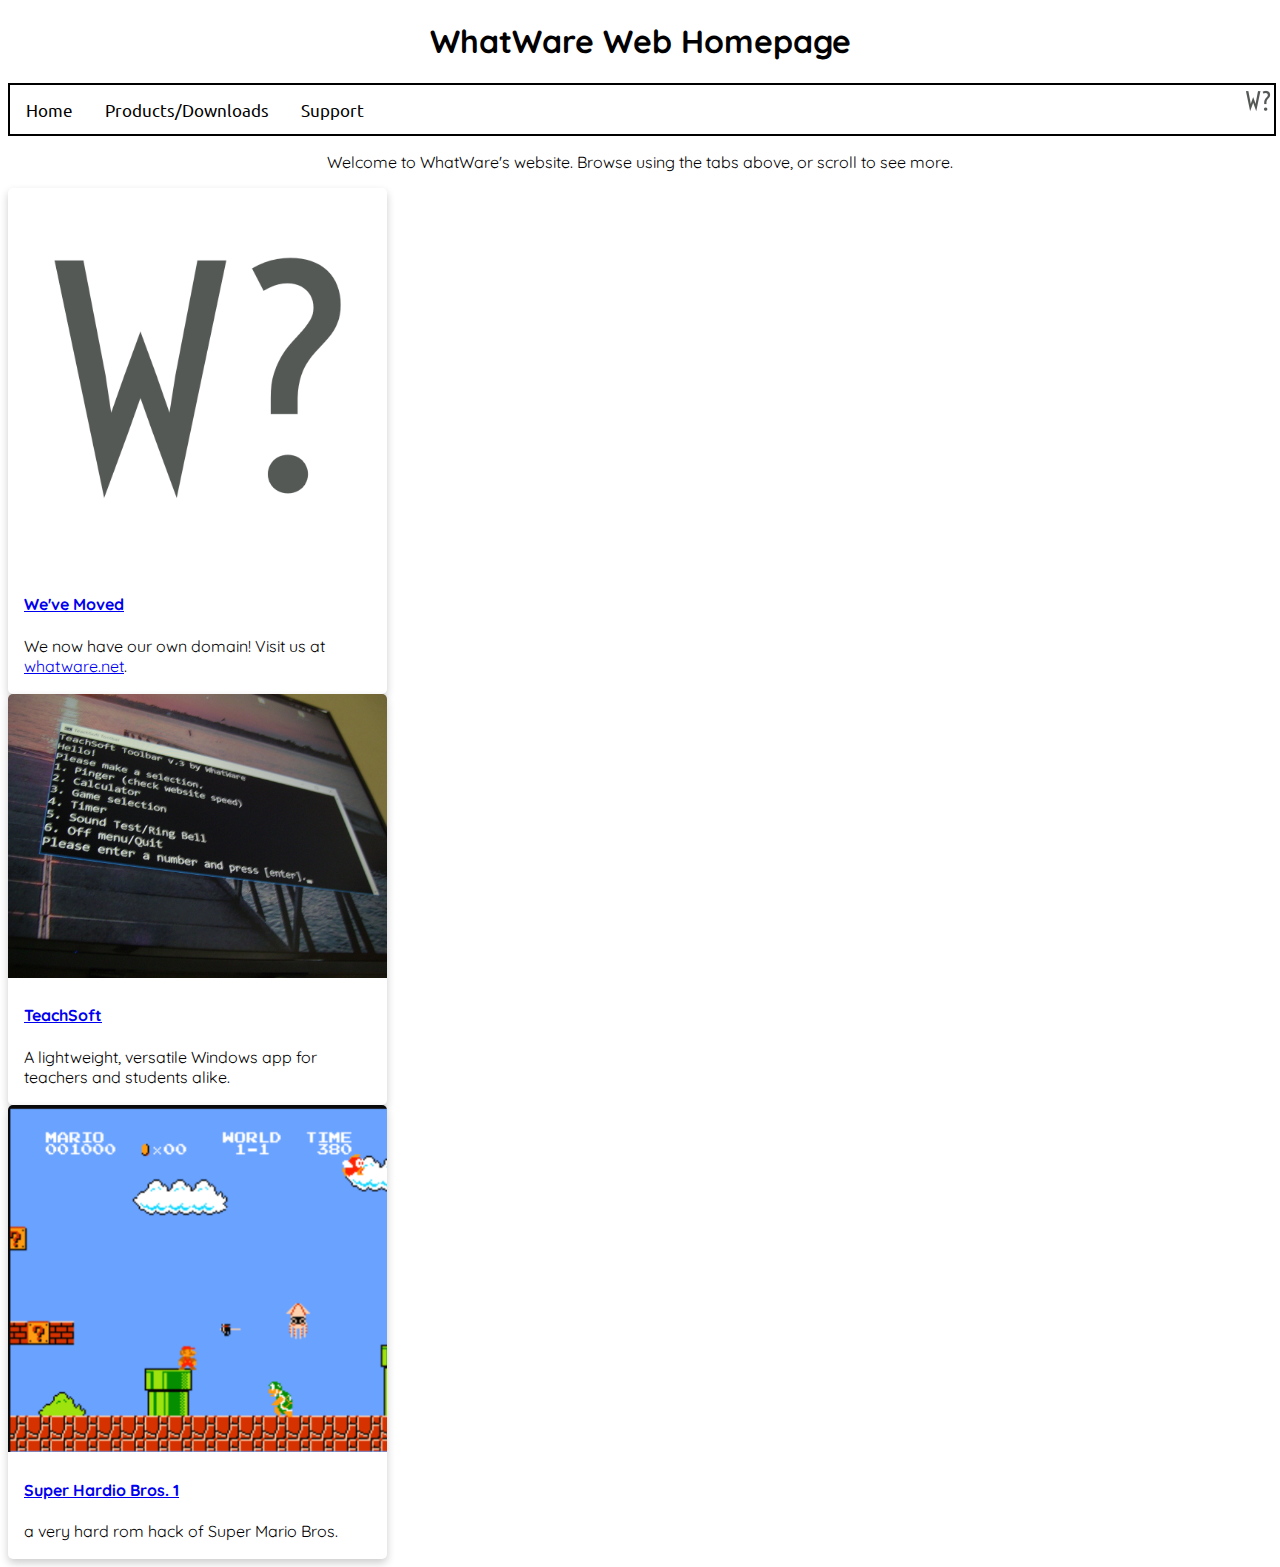
<file: index.html>
<!DOCTYPE html>
<html>
<head>
<meta name="google-site-verification" content="S__f30uiUQmR5hya92i3Cjm_c1SppEiCn8zmcoQtWkA" />
<link rel="apple-touch-icon" sizes="180x180" href="/apple-touch-icon.png">
<link rel="icon" type="image/png" sizes="32x32" href="/favicon-32x32.png">
<link rel="icon" type="image/png" sizes="16x16" href="/favicon-16x16.png">
<link rel="manifest" href="/site.webmanifest">

<title>WhatWare</title>
<meta name="viewport" content="width=device-width, initial-scale=1">

<link rel="stylesheet"
          href="https://fonts.googleapis.com/css?family=Quicksand">
          
          <link rel="stylesheet"
          href="https://fonts.googleapis.com/css?family=Ubuntu">


<link rel="stylesheet" type="text/css" href="default.css">
<style>
.card {
  box-shadow: 0 4px 8px 0 rgba(0,0,0,0.2);
  transition: 0.3s;
  width: 30%;
  border-radius: 5px;
}

.card:hover {
  box-shadow: 0 8px 16px 0 rgba(0,0,0,0.2);
}

img {
  border-radius: 5px 5px 0 0;
}

.container {
  padding: 2px 16px;
}
</style>

</head>
<body>

<h1>WhatWare Web Homepage</h1>

<div class="tab">
  <button class="tablinks" onclick="location.href='/';">Home</button>
  <button class="tablinks" onclick="location.href='/products';">Products/Downloads</button>
  <button class="tablinks" onclick="location.href='/support';">Support</button>
  <img src="/favicon-32x32.png" style="float:right">
</div>

<p id="intro">Welcome to WhatWare's website. Browse using the tabs above, or scroll to see more.</p>
          <span>
<div class="card">
<a href="https://whatware.net">
  <img src="/android-chrome-512x512.png" alt="WhatWare Image" style="width:100%">
</a>
  <div class="container">
    <h4><b><a href="https://whatware.net">We've Moved</a></b></h4> 
    <p>We now have our own domain! Visit us at <a href="https://whatware.net">whatware.net</a>.</p>
  </div>
</div>
          </span>
          <span>
<div class="card">
<a href="/products/teachsoft.html">
  <img src="ts-ex.jpg" alt="TeachSoft Image" style="width:100%">
</a>
  <div class="container">
    <h4><b><a href="/products/teachsoft.html">TeachSoft</a></b></h4> 
    <p>A lightweight, versatile Windows app for teachers and students alike.</p>
  </div>
</div>
          </span>
          <span>
<div class="card">
<a href="/products/romhacks/hardio1.html">
  <img src="hardio.png" alt="TeachSoft Image" style="width:100%">
</a>
  <div class="container">
    <h4><b><a href="/products/romhacks/hardio1.html">Super Hardio Bros. 1</a></b></h4> 
    <p>a very hard rom hack of Super Mario Bros.</p>
  </div>
</div>
</span>
</body>
</html>
</file>
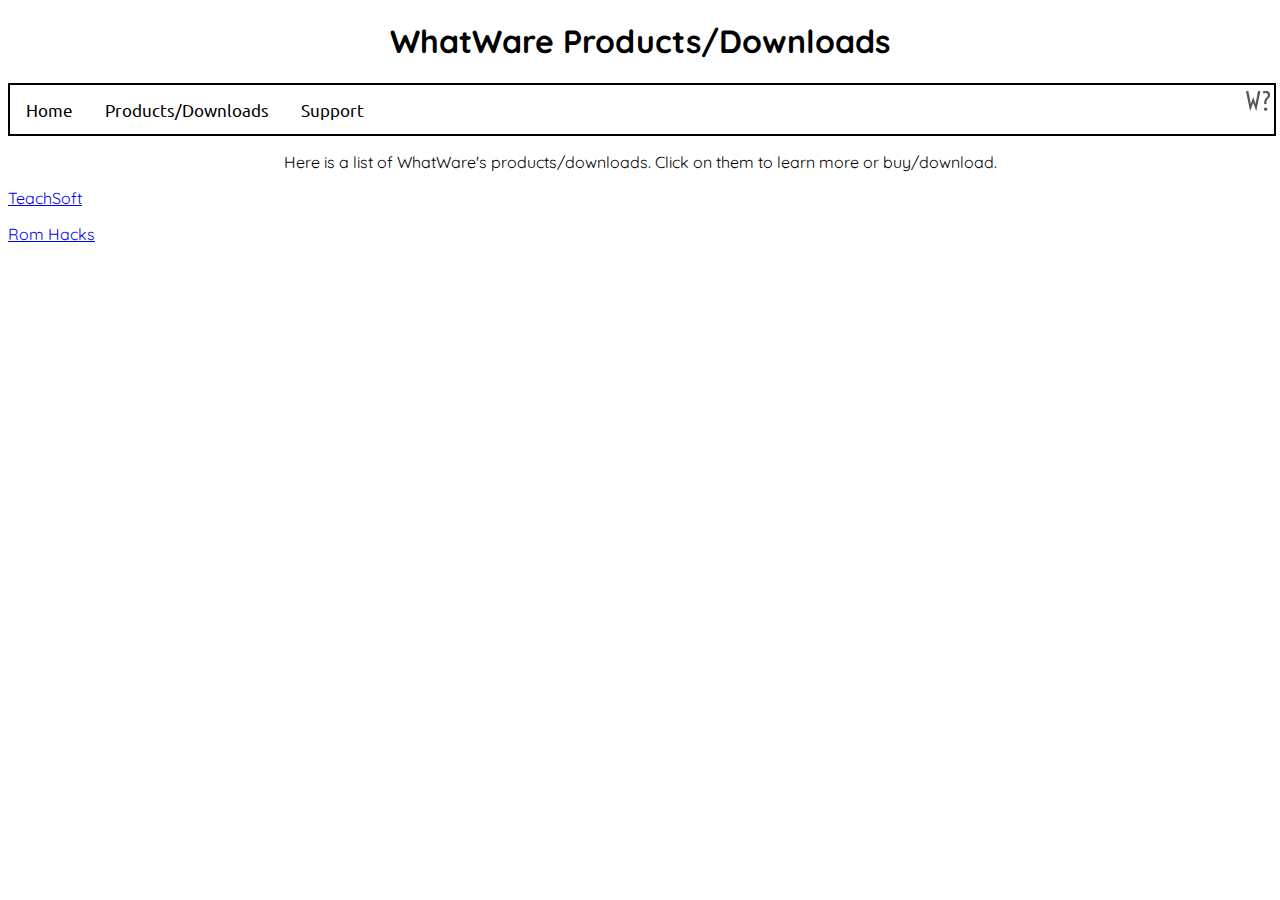
<file: products/index.html>
<!DOCTYPE html>
<html>
<head>

<link rel="apple-touch-icon" sizes="180x180" href="/apple-touch-icon.png">
<link rel="icon" type="image/png" sizes="32x32" href="/favicon-32x32.png">
<link rel="icon" type="image/png" sizes="16x16" href="/favicon-16x16.png">
<link rel="manifest" href="/site.webmanifest">

  <title>WhatWare Products/Downloads</title>
<meta name="viewport" content="width=device-width, initial-scale=1">

<link rel="stylesheet"
          href="https://fonts.googleapis.com/css?family=Quicksand">
          
          <link rel="stylesheet"
          href="https://fonts.googleapis.com/css?family=Ubuntu">

<link rel="stylesheet" type="text/css" href="/default.css">
</head>
<body>

<h1>WhatWare Products/Downloads</h1>

<div class="tab">
  <button class="tablinks" onclick="location.href='/';">Home</button>
  <button class="tablinks" onclick="location.href='/products';">Products/Downloads</button>
  <button class="tablinks" onclick="location.href='/support';">Support</button>
    <img src="/favicon-32x32.png" style="float:right">
</div>

<p id="intro">Here is a list of WhatWare's products/downloads. Click on them to learn more or buy/download.</p>
  <p><a href="/products/teachsoft.html">TeachSoft</a></p>
  <p><a href="/products/romhacks/">Rom Hacks</a></p>

   
</body>
</html>
</file>
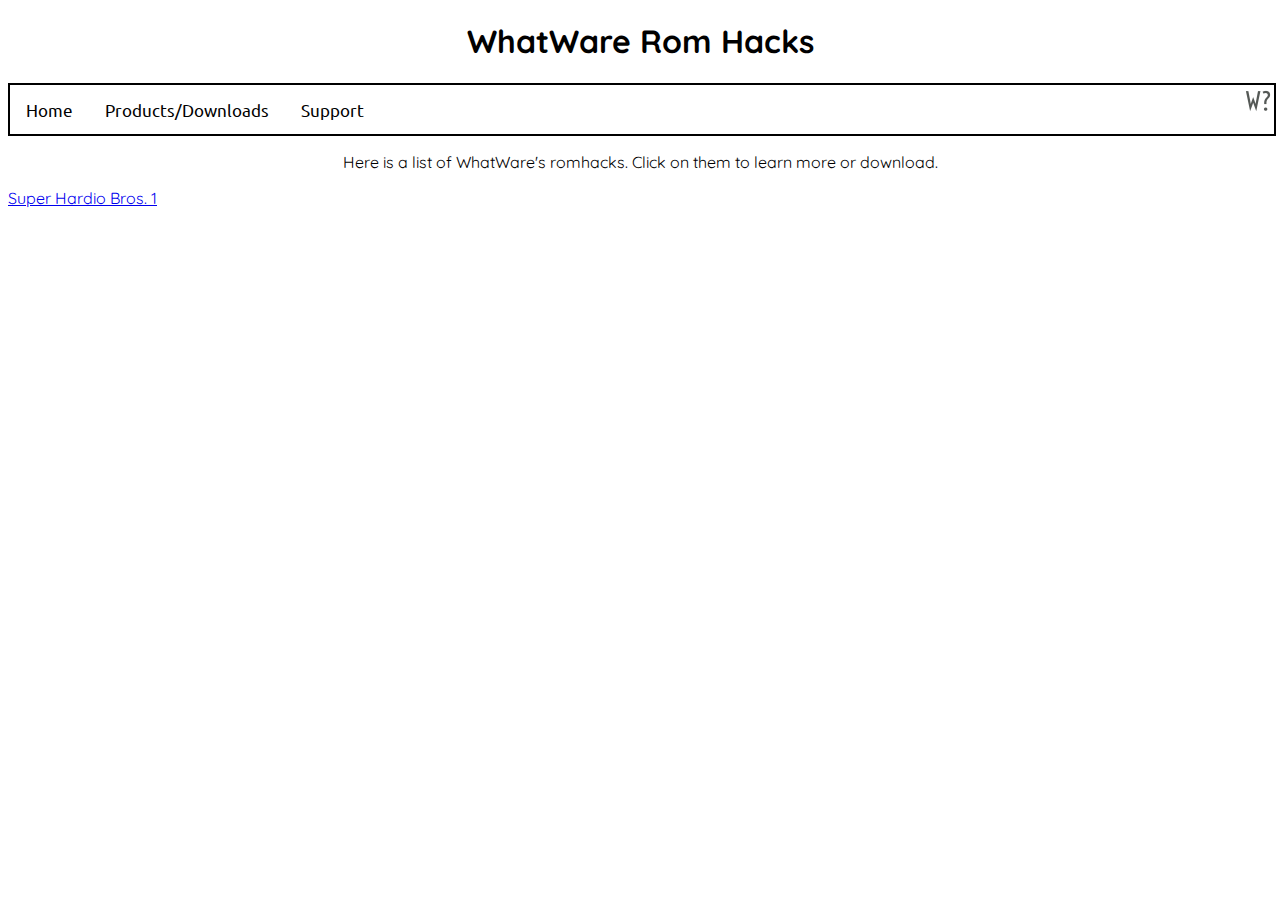
<file: romhacks/index.html>
<!DOCTYPE html>
<html>
<head>

<link rel="apple-touch-icon" sizes="180x180" href="/apple-touch-icon.png">
<link rel="icon" type="image/png" sizes="32x32" href="/favicon-32x32.png">
<link rel="icon" type="image/png" sizes="16x16" href="/favicon-16x16.png">
<link rel="manifest" href="/site.webmanifest">

  <title>WhatWare Rom Hacks</title>
<meta name="viewport" content="width=device-width, initial-scale=1">

<link rel="stylesheet"
          href="https://fonts.googleapis.com/css?family=Quicksand">
          
          <link rel="stylesheet"
          href="https://fonts.googleapis.com/css?family=Ubuntu">

<link rel="stylesheet" type="text/css" href="/default.css">
</head>
<body>

<h1>WhatWare Rom Hacks</h1>

<div class="tab">
  <button class="tablinks" onclick="location.href='/';">Home</button>
  <button class="tablinks" onclick="location.href='/products';">Products/Downloads</button>
  <button class="tablinks" onclick="location.href='/support';">Support</button>
    <img src="/favicon-32x32.png" style="float:right">
</div>

<p id="intro">Here is a list of WhatWare's romhacks. Click on them to learn more or download.</p>
<a href="/products/romhacks/hardio1.html">Super Hardio Bros. 1</a>
</body>
</html>
</file>
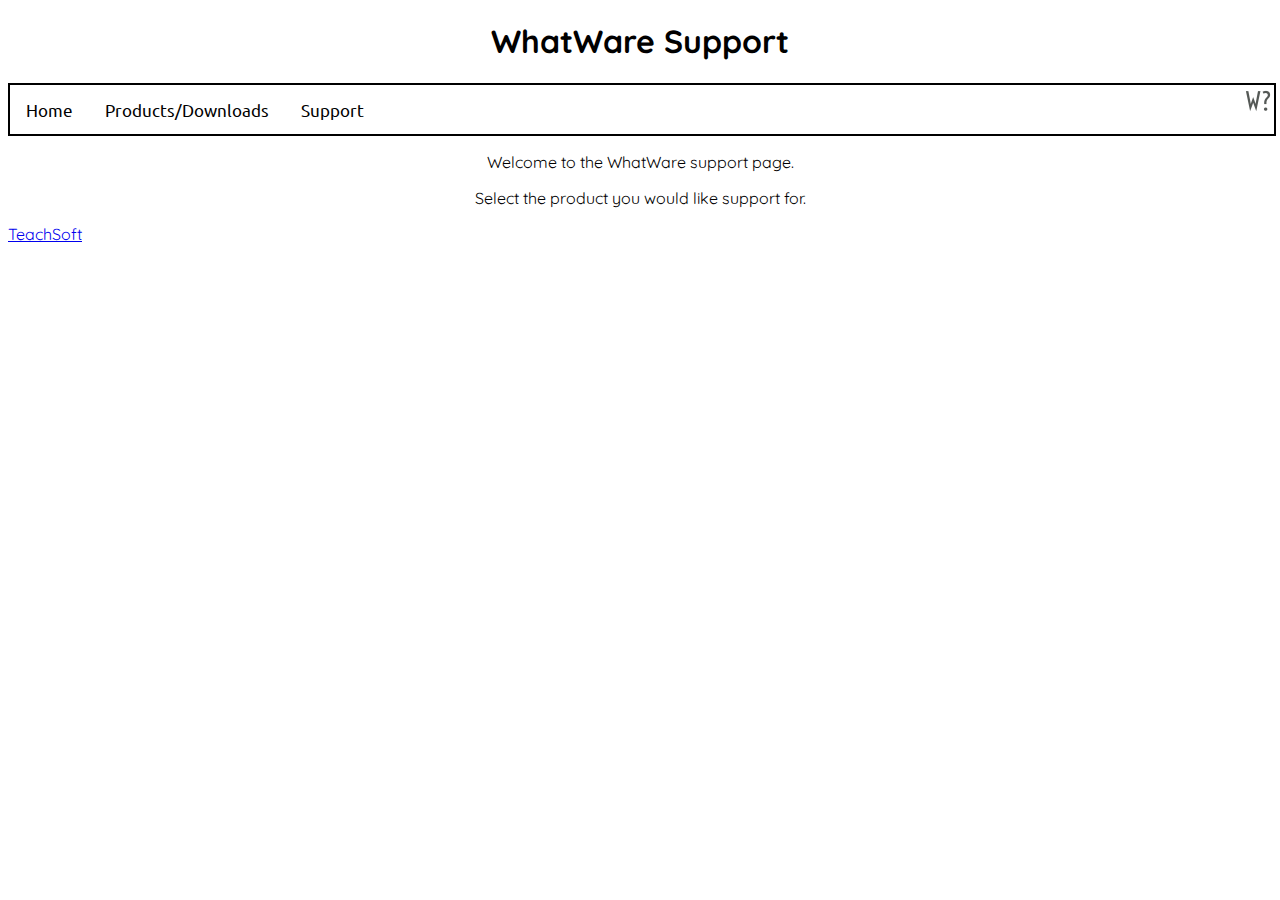
<file: support/index.html>
<!DOCTYPE html>
<html>
<head>

<link rel="apple-touch-icon" sizes="180x180" href="/apple-touch-icon.png">
<link rel="icon" type="image/png" sizes="32x32" href="/favicon-32x32.png">
<link rel="icon" type="image/png" sizes="16x16" href="/favicon-16x16.png">
<link rel="manifest" href="/site.webmanifest">

  <title>WhatWare Support</title>
<meta name="viewport" content="width=device-width, initial-scale=1">

<link rel="stylesheet"
          href="https://fonts.googleapis.com/css?family=Quicksand">
          
          <link rel="stylesheet"
          href="https://fonts.googleapis.com/css?family=Ubuntu">

<link rel="stylesheet" type="text/css" href="/default.css">
</head>
<body>

<center><h1>WhatWare Support</h1></center>

<div class="tab">
  <button class="tablinks" onclick="location.href='/';">Home</button>
  <button class="tablinks" onclick="location.href='/products';">Products/Downloads</button>
  <button class="tablinks" onclick="location.href='/support';">Support</button>
    <img src="/favicon-32x32.png" style="float:right">
</div>

<p id="intro">Welcome to the WhatWare support page.</p>
<p id="intro">Select the product you would like support for.</p>

<a href="/support/teachsoft.html">TeachSoft</a>

</body>
</html>
</file>
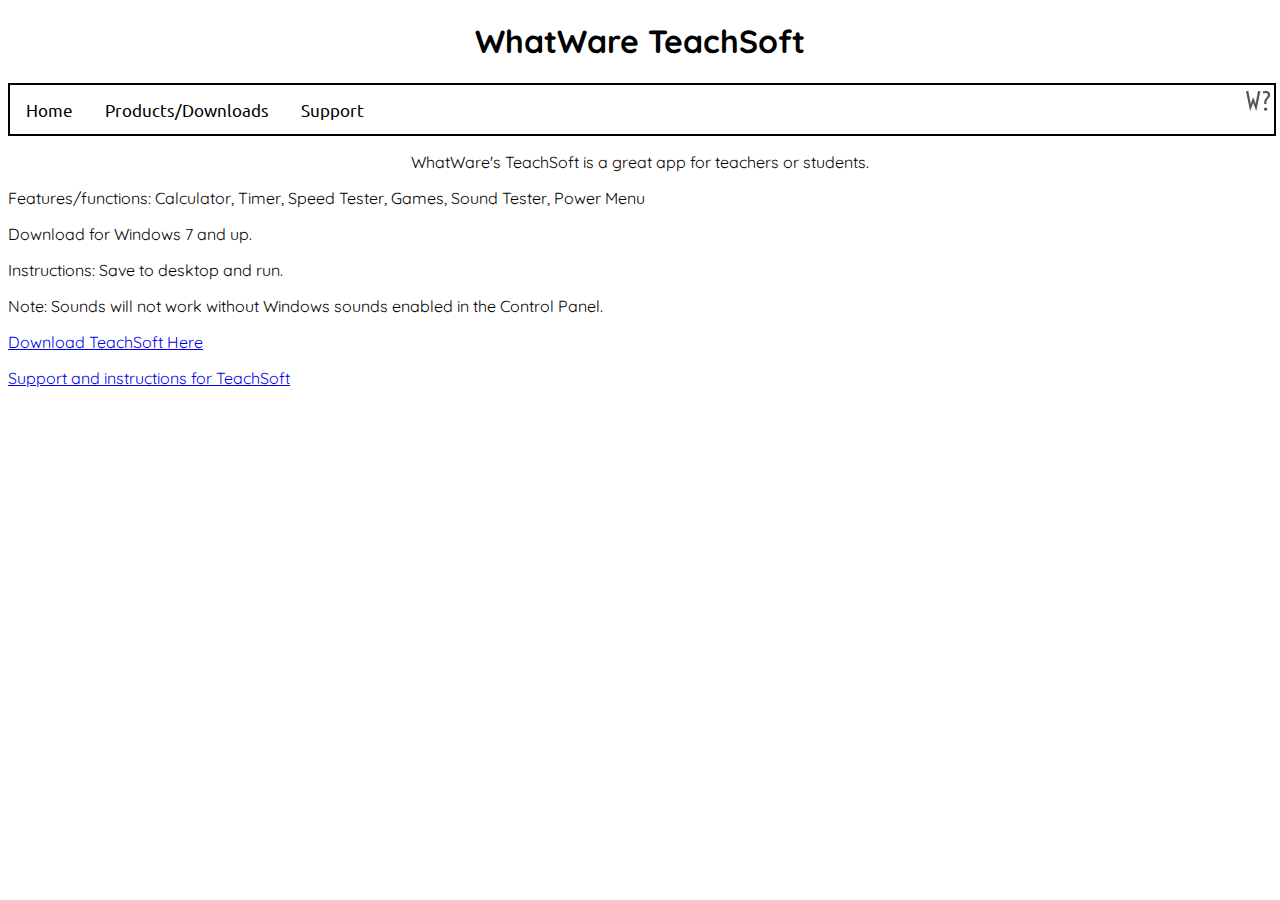
<file: products/teachsoft.html>
<!DOCTYPE html>
<html>
<head>

<link rel="apple-touch-icon" sizes="180x180" href="/apple-touch-icon.png">
<link rel="icon" type="image/png" sizes="32x32" href="/favicon-32x32.png">
<link rel="icon" type="image/png" sizes="16x16" href="/favicon-16x16.png">
<link rel="manifest" href="/site.webmanifest">

  <title>TeachSoft Download</title>
<meta name="viewport" content="width=device-width, initial-scale=1">

<link rel="stylesheet"
          href="https://fonts.googleapis.com/css?family=Quicksand">
          
          <link rel="stylesheet"
          href="https://fonts.googleapis.com/css?family=Ubuntu">

<link rel="stylesheet" type="text/css" href="/default.css">
</head>
<body>

<center><h1>WhatWare TeachSoft</h1></center>

<div class="tab">
  <button class="tablinks" onclick="location.href='/';">Home</button>
  <button class="tablinks" onclick="location.href='/products';">Products/Downloads</button>
  <button class="tablinks" onclick="location.href='/support';">Support</button>
    <img src="/favicon-32x32.png" style="float:right">
</div>

<p id="intro">WhatWare's TeachSoft is a great app for teachers or students.</p>
<p>Features/functions: Calculator, Timer, Speed Tester, Games, Sound Tester, Power Menu</p>
<p>Download for Windows 7 and up.</p>
<p>Instructions: Save to desktop and run.</p>
<p>Note: Sounds will not work without Windows sounds enabled in the Control Panel.</p>
<a href="/products/download/TeachSoft.bat">Download TeachSoft Here</a><p></p>
<a href="/support/teachsoft.html">Support and instructions for TeachSoft</a>
   
</body>
</html>
</file>
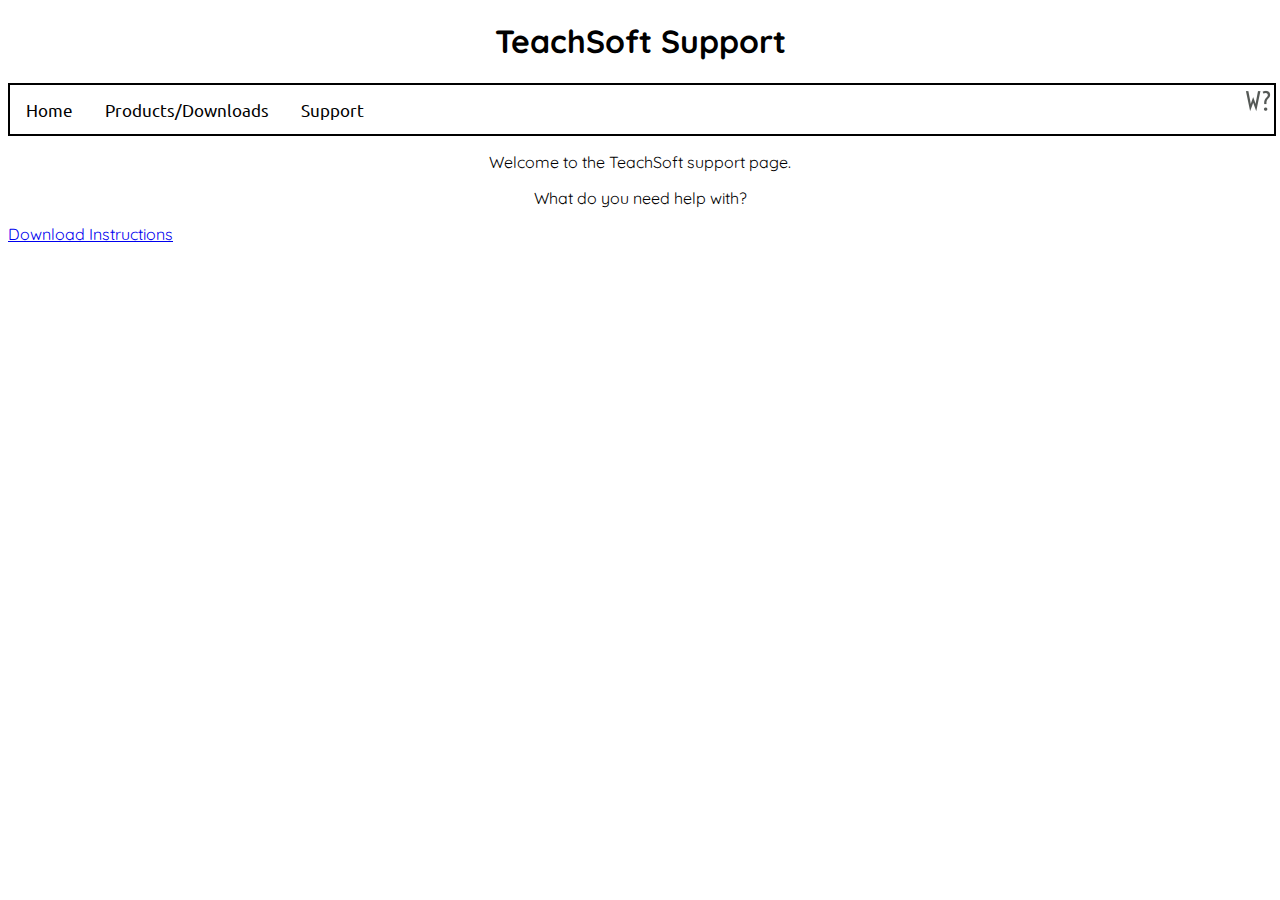
<file: support/teachsoft.html>
<!DOCTYPE html>
<html>
<head>

<link rel="apple-touch-icon" sizes="180x180" href="/apple-touch-icon.png">
<link rel="icon" type="image/png" sizes="32x32" href="/favicon-32x32.png">
<link rel="icon" type="image/png" sizes="16x16" href="/favicon-16x16.png">
<link rel="manifest" href="/site.webmanifest">

  <title>TeachSoft Support</title>
<meta name="viewport" content="width=device-width, initial-scale=1">

<link rel="stylesheet"
          href="https://fonts.googleapis.com/css?family=Quicksand">
          
          <link rel="stylesheet"
          href="https://fonts.googleapis.com/css?family=Ubuntu">

<link rel="stylesheet" type="text/css" href="/default.css">
</head>
<body>

<center><h1>TeachSoft Support</h1></center>

<div class="tab">
  <button class="tablinks" onclick="location.href='/';">Home</button>
  <button class="tablinks" onclick="location.href='/products';">Products/Downloads</button>
  <button class="tablinks" onclick="location.href='/support';">Support</button>
    <img src="/favicon-32x32.png" style="float:right">
</div>

<p id="intro">Welcome to the TeachSoft support page.</p>
<p id="intro">What do you need help with?</p>
<a href="/support/downloads/TeachSoft-Instructions.pdf">Download Instructions</a>
</body>
</html>
</file>
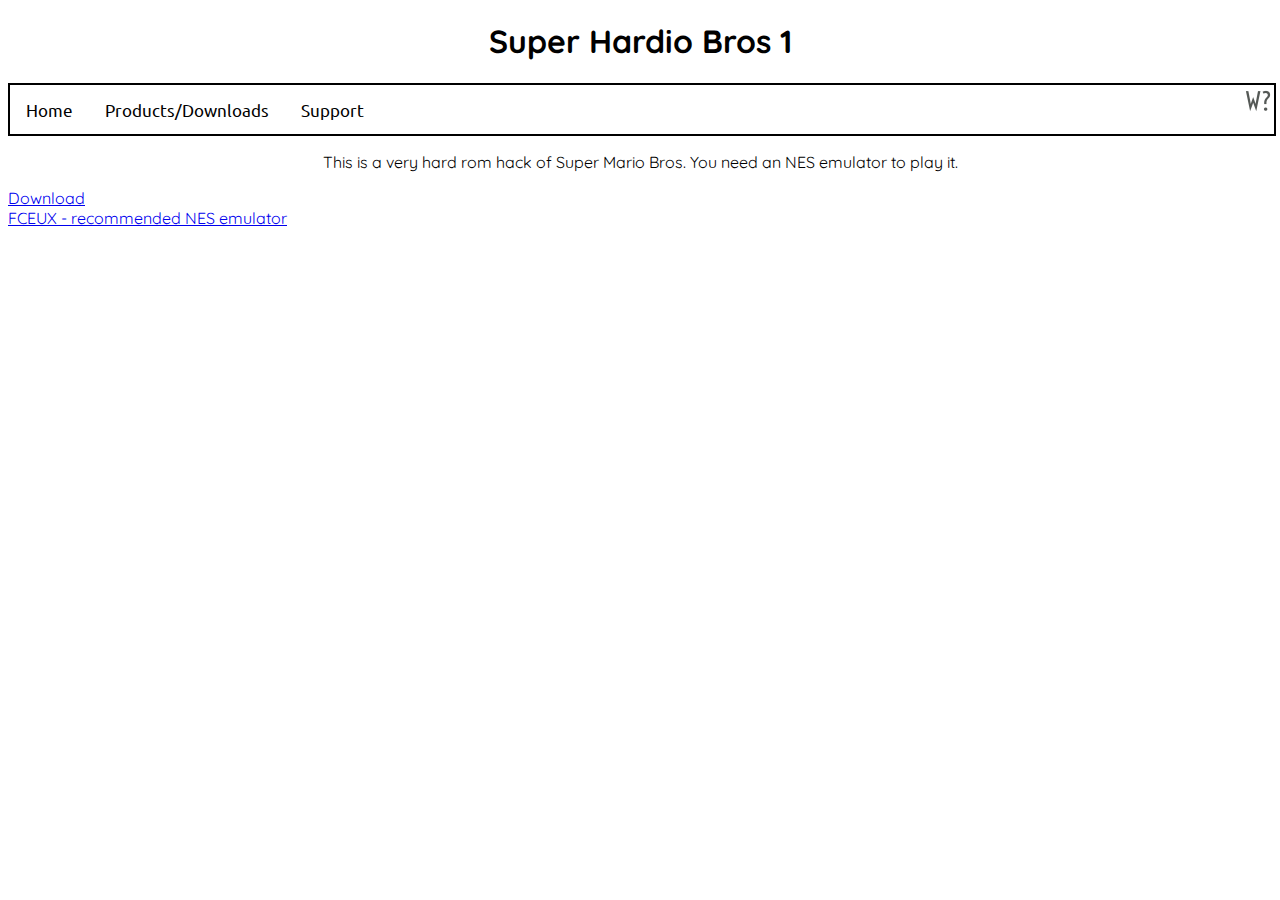
<file: products/romhacks/hardio1.html>
<!DOCTYPE html>
<html>
<head>

<link rel="apple-touch-icon" sizes="180x180" href="/apple-touch-icon.png">
<link rel="icon" type="image/png" sizes="32x32" href="/favicon-32x32.png">
<link rel="icon" type="image/png" sizes="16x16" href="/favicon-16x16.png">
<link rel="manifest" href="/site.webmanifest">

  <title>Super Hardio Bros. 1</title>
<meta name="viewport" content="width=device-width, initial-scale=1">

<link rel="stylesheet"
          href="https://fonts.googleapis.com/css?family=Quicksand">
          
          <link rel="stylesheet"
          href="https://fonts.googleapis.com/css?family=Ubuntu">

<link rel="stylesheet" type="text/css" href="/default.css">
</head>
<body>

<h1>Super Hardio Bros 1</h1>

<div class="tab">
  <button class="tablinks" onclick="location.href='/';">Home</button>
  <button class="tablinks" onclick="location.href='/products';">Products/Downloads</button>
  <button class="tablinks" onclick="location.href='/support';">Support</button>
    <img src="/favicon-32x32.png" style="float:right">
</div>

<p id="intro">This is a very hard rom hack of Super Mario Bros. You need an NES emulator to play it.</p>
  
<a href="/products/romhacks/hardio1.nes">Download</a>
  <br>
  <a href="http://www.fceux.com/web/home.html">FCEUX - recommended NES emulator</a>
</body>
</html>
</file>
<file: default.css>
body {
  font-family: 'Quicksand', serif;
}

h1 {
	text-align:center;
}
    
/* Style the tab */
.tab {
  margin: auto;
  overflow: hidden;
  border: 2px solid #000000;
  background-color: #ffffff;
}

/* Style the buttons inside the tab */
.tab button {
  background-color: inherit;
  float: left;
  border: none;
  outline: none;
  cursor: pointer;
  padding: 14px 16px;
  transition-duration: 0.5s;
  font-size: 17px;
  font-family: 'Ubuntu', serif;
}

/* Change background color of buttons on hover */
.tab button:hover {
	transition-duration: 0.5s;
	background-color: #ddd;
}

/* Create an active/current tablink class */
.tab button.active {
  background-color: #ffffff;
}

/* Style the tab content */
.tabcontent {
  display: none;
  padding: 6px 12px;
  border: 1px solid #ccc;
  border-top: none;
}
    
.tab {
  position: -webkit-sticky; /* Safari */
  position: sticky;
  top: 0;
  width: 100%;
}

#intro{
	text-align: center;
}
</file>
